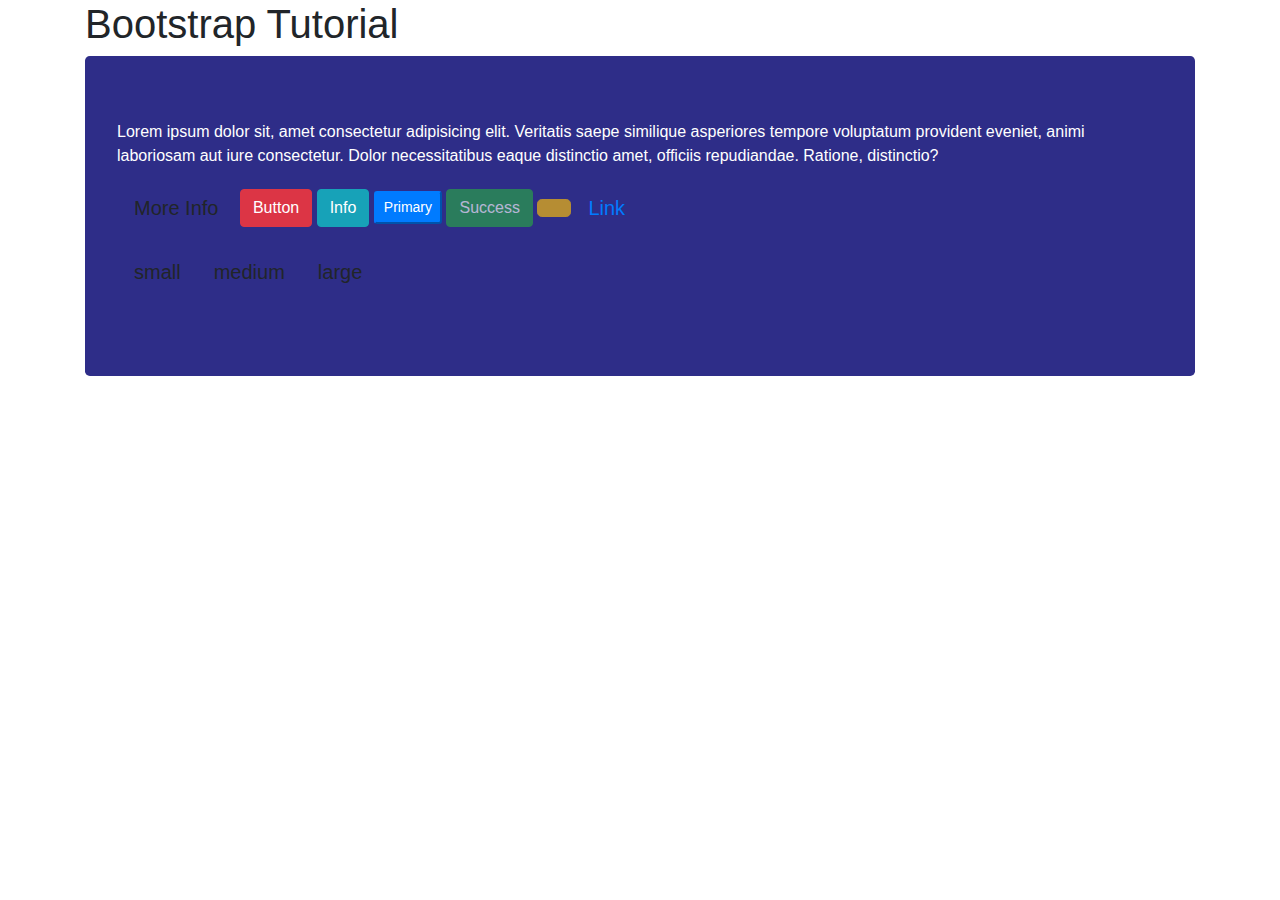
<file: apps/bAndA/templates/bAndA/bootstrap.html>
<!DOCTYPE html>
<html lang="en">
<head>
    <meta charset="UTF-8">
    <meta name="viewport" content="width=device-width, initial-scale=1.0">
    <meta http-equiv="X-UA-Compatible" content="ie=edge">
    <title>Bootstrap Practice</title>
    <link rel="stylesheet" href="https://stackpath.bootstrapcdn.com/bootstrap/4.3.1/css/bootstrap.min.css" integrity="sha384-ggOyR0iXCbMQv3Xipma34MD+dH/1fQ784/j6cY/iJTQUOhcWr7x9JvoRxT2MZw1T" crossorigin="anonymous">
    <style>
        .jumbotron{
            background-color: #2E2D88;
            color: white;
        }
        .tab-content {
            border-left: 1px solid #ddd;
            border-right: 1px solid #ddd;
            border-bottom: 1px solid #ddd;
            padding: 10px;
        }
        .nav-tabs{
            margin-bottom: 0px;
        }
        .btn-groupbtn-group-lg{
            background-color: white;
        }
    </style>
</head>
<body>
    <div class="container">
        <div class="page-header">
            <h1>Bootstrap Tutorial</h1>
        </div>
        <div class="jumbotron">
            <p>Lorem ipsum dolor sit, amet consectetur adipisicing elit. Veritatis saepe similique asperiores tempore voluptatum provident eveniet, animi laboriosam aut iure consectetur. Dolor necessitatibus eaque distinctio amet, officiis repudiandae. Ratione, distinctio?</p>
            <p>
                <a href="#" class="btn btn-default btn-lg" role="button">More Info</a>
                <button type="submit" class="btn btn-danger" role="button">Button</button>
                <input type="submit" value="Info" class="btn btn-info"></input>
                <button type="submit" class="btn-primary btn-sm">Primary</button>
                <button type="submit" class="btn btn-success btn-xs disabled">Success</button>
                <button type="submit" class="btn btn-warning btn-lg" disabled="disabled"</button>
                <button type="submit" class="btn btn-link btn-lg">Link</button>
                <div class="btn-group btn-group-lg" role="group">
                    <button type="button" class="btn btn-default">small</button>
                    <button type="button" class="btn btn-default">medium</button>
                    <button type="button" class="btn btn-default">large</button>
                </div>
            </p>
        </div>
    </div>









    <script src="https://code.jquery.com/jquery-3.3.1.slim.min.js" integrity="sha384-q8i/X+965DzO0rT7abK41JStQIAqVgRVzpbzo5smXKp4YfRvH+8abtTE1Pi6jizo" crossorigin="anonymous"></script>
    <script src="https://cdnjs.cloudflare.com/ajax/libs/popper.js/1.14.7/umd/popper.min.js" integrity="sha384-UO2eT0CpHqdSJQ6hJty5KVphtPhzWj9WO1clHTMGa3JDZwrnQq4sF86dIHNDz0W1" crossorigin="anonymous"></script>
    <script src="https://stackpath.bootstrapcdn.com/bootstrap/4.3.1/js/bootstrap.min.js" integrity="sha384-JjSmVgyd0p3pXB1rRibZUAYoIIy6OrQ6VrjIEaFf/nJGzIxFDsf4x0xIM+B07jRM" crossorigin="anonymous"></script>
</body>
</html>
</file>
